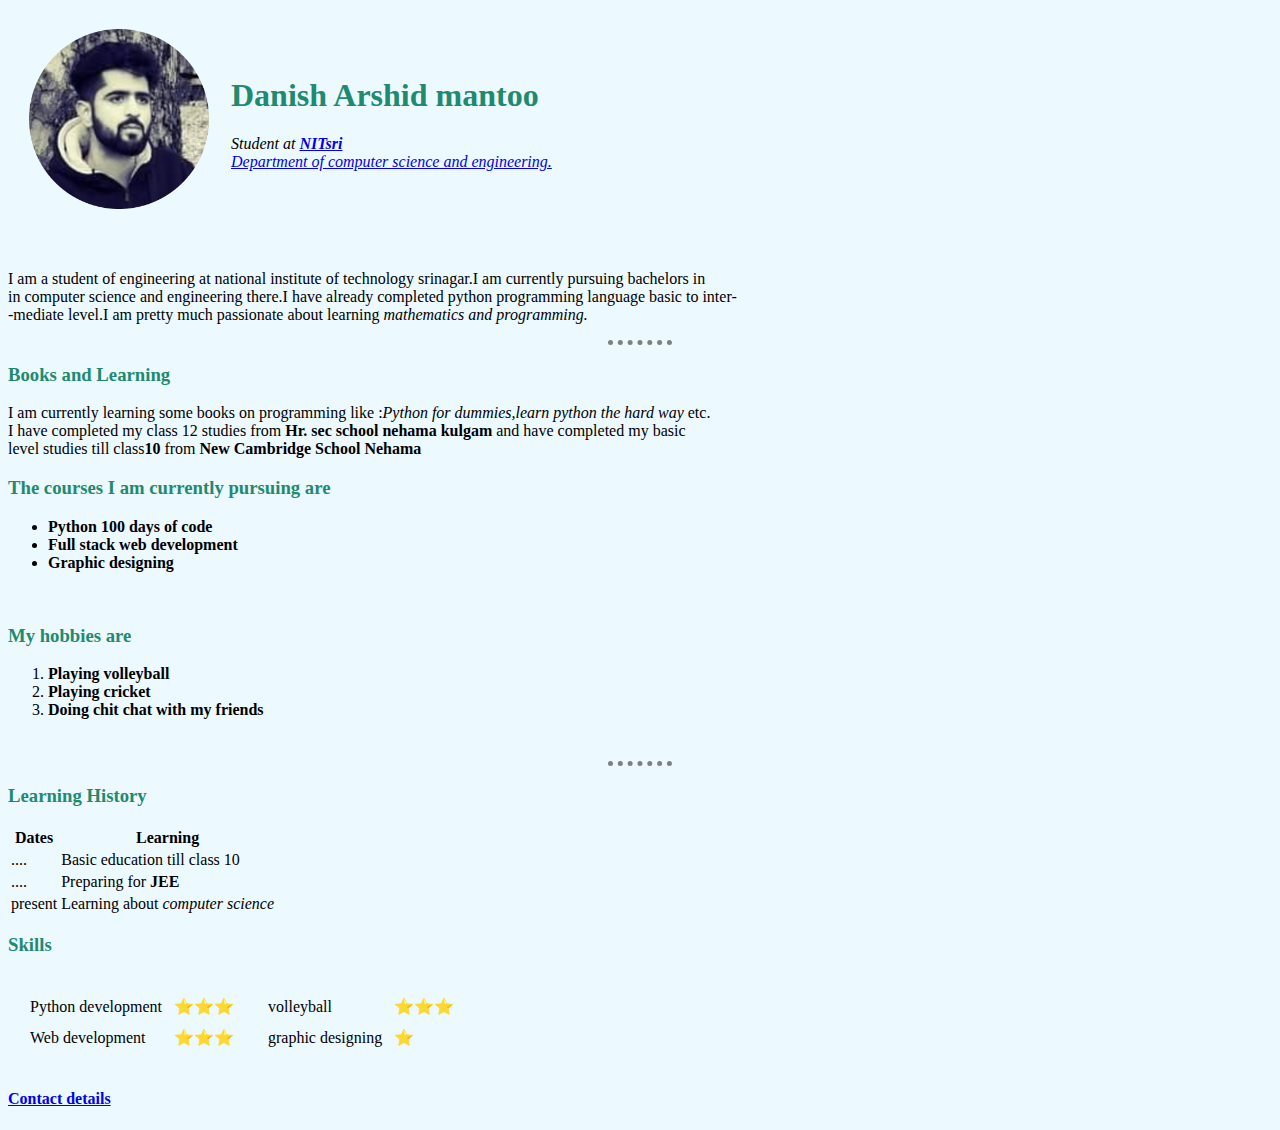
<file: index.html>
<!DOCTYPE html>
<html lang = "en">
    <head>
        <meta charset = "utf-8">
        <title> 🧑‍🎓 Danish's website</title>
        <link rel="stylesheet" href="styles.css">
    </head>
    <body>
        <table cellspacing = "20">
            <tr>
                <td>
                    <img src = "danish2.png"
            alt = "Me at kashmir university along with photographer gool">
                </td>
                <td>
                    <h1>Danish Arshid mantoo</h1>
                    <p>
                        <em>Student at <strong><a href = "https://nitsri.ac.in/">NITsri</a></strong> <br> <a href = "https://nitsri.ac.in/Department/Deptindex.aspx?page=a&ItemID=cs&nDeptID=cs">Department of computer science and engineering.</a></em>
                </td>
            </tr>
        </table>
        
       
            <br> <br>
            I am a student of engineering at national institute of technology srinagar.I am currently pursuing bachelors in <br>
            in computer science and engineering there.I have already completed python programming language basic to inter- <br>
            -mediate level.I am pretty much passionate about learning <em>mathematics and programming.</em>
        
        
        </p>
        <hr>
        <h3>Books and Learning</h3>
        <p>
            I am currently learning some books on programming like :<em>Python for dummies,learn python the hard way</em> etc.<br>
            I have completed my class 12 studies from <strong>Hr. sec school nehama kulgam</strong> and have completed my basic <br>
            level studies till class<strong>10</strong> from <strong>New Cambridge School Nehama</strong>
        </p>
        <p>
            <h3>The courses I am currently pursuing are</h3>
            <ul>
                <li><strong>Python 100 days of code</strong></li>
                <li><strong>Full stack web development</strong></li>
                <li><strong>Graphic designing</strong></li>
            </ul>
            <br>
            <h3>My hobbies are</h3>

            <ol>
                <li><strong>Playing volleyball</strong></li>
                <li><strong>Playing cricket</strong></li>
                <li><strong>Doing chit chat with my friends</strong></li>
            </ol>
            <br>
            <hr>
        <p>
            <h3>Learning History</h3>
            <table>
                <thead>
                    <th>Dates</th>
                    <th>Learning</th>
                </thead>
                <tbody>
                    <tr>
                        <td>....</td>
                        <td>Basic education till class 10</td>
                    </tr>
                        
                    <tr>
                        <td>....</td>
                        <td>Preparing for <strong>JEE</strong></td>
                    </tr>
                    <tr>
                        <td>present</td>
                        <td>Learning about <em>computer science</em></td>
                    </tr>

                </tbody>
                <tfoot>

                </tfoot>
               
            </table>
        <p>
           
        </p>
            <h3>Skills</h3>
            <table cellspacing = "10">
                <tr>
                    <td><table cellspacing = "10">
                        <tr>
                            <td>Python development</td>
                            <td>⭐⭐⭐</td>
                        </tr>
                        <tr>
                            <td>Web development</td>
                            <td>⭐⭐⭐</td>
                        </tr>
                        
                    </table></td>
                    <td><table cellspacing = "10">
                        <tr>
                            <td>volleyball</td>
                            <td>⭐⭐⭐</td>
                        </tr>
                        <tr>
                            <td>graphic designing</td>
                            <td>⭐</td>
                        </tr>
                        
                    </table></td>
                </tr>
            </table>
            
        </p>
            

            <h4><a href="contact.html">Contact details</a></h4>
        </p>

        
        
    </body>
</html>
</file>
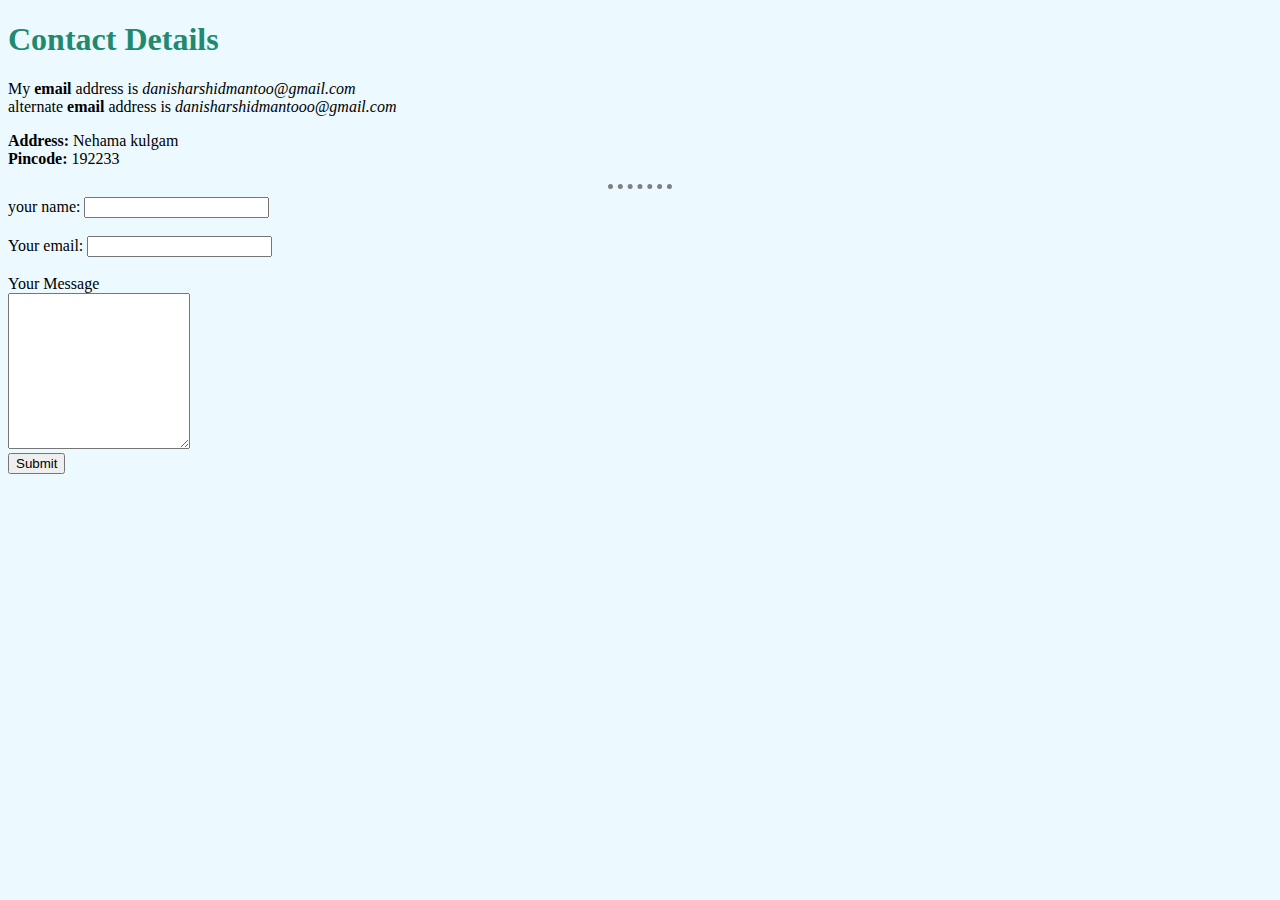
<file: contact.html>
<!DOCTYPE html>
<html lang="en">
<head>
    <meta charset="UTF-8">
    <title>contact-details</title>
    <link rel="stylesheet" href="styles.css">
</head>
<body>
    <p>
        <h1>Contact Details</h1>
        My <strong>email</strong> address is <em>danisharshidmantoo@gmail.com</em> <br>
        alternate <strong>email</strong> address is <em>danisharshidmantooo@gmail.com</em>
        <p>
            <strong>Address:</strong> Nehama kulgam <br>
            <strong>Pincode:</strong> 192233
        </p>
    </p> 
    <hr> 
    <form action="mailto:danisharshidmantoo@gmail.com" method = "post" enctype="text/plain">
        <label>your name:</label>
        <input type="text" name = "yourName"><br><br>
        <label >Your email:</label>
        <input type = "email" name = "YourEmail"><br><br>
        <label>Your Message</label><br>
        <textarea name = "YourMessage" rows = '10' columns = "30"></textarea><br>
        <input type="submit"><br>
       
    </form>  
</body>
</html>
</file>
<file: styles.css>
body {background-color: #ECF9FF;}
hr {border-style : dotted none none;
    border-color: grey;
    border-width:5px;
    width : 5%;}
img {height: 180px;}

h1 {color:#1F8A70;}
h3 {color:#1F8A70;}
</file>
